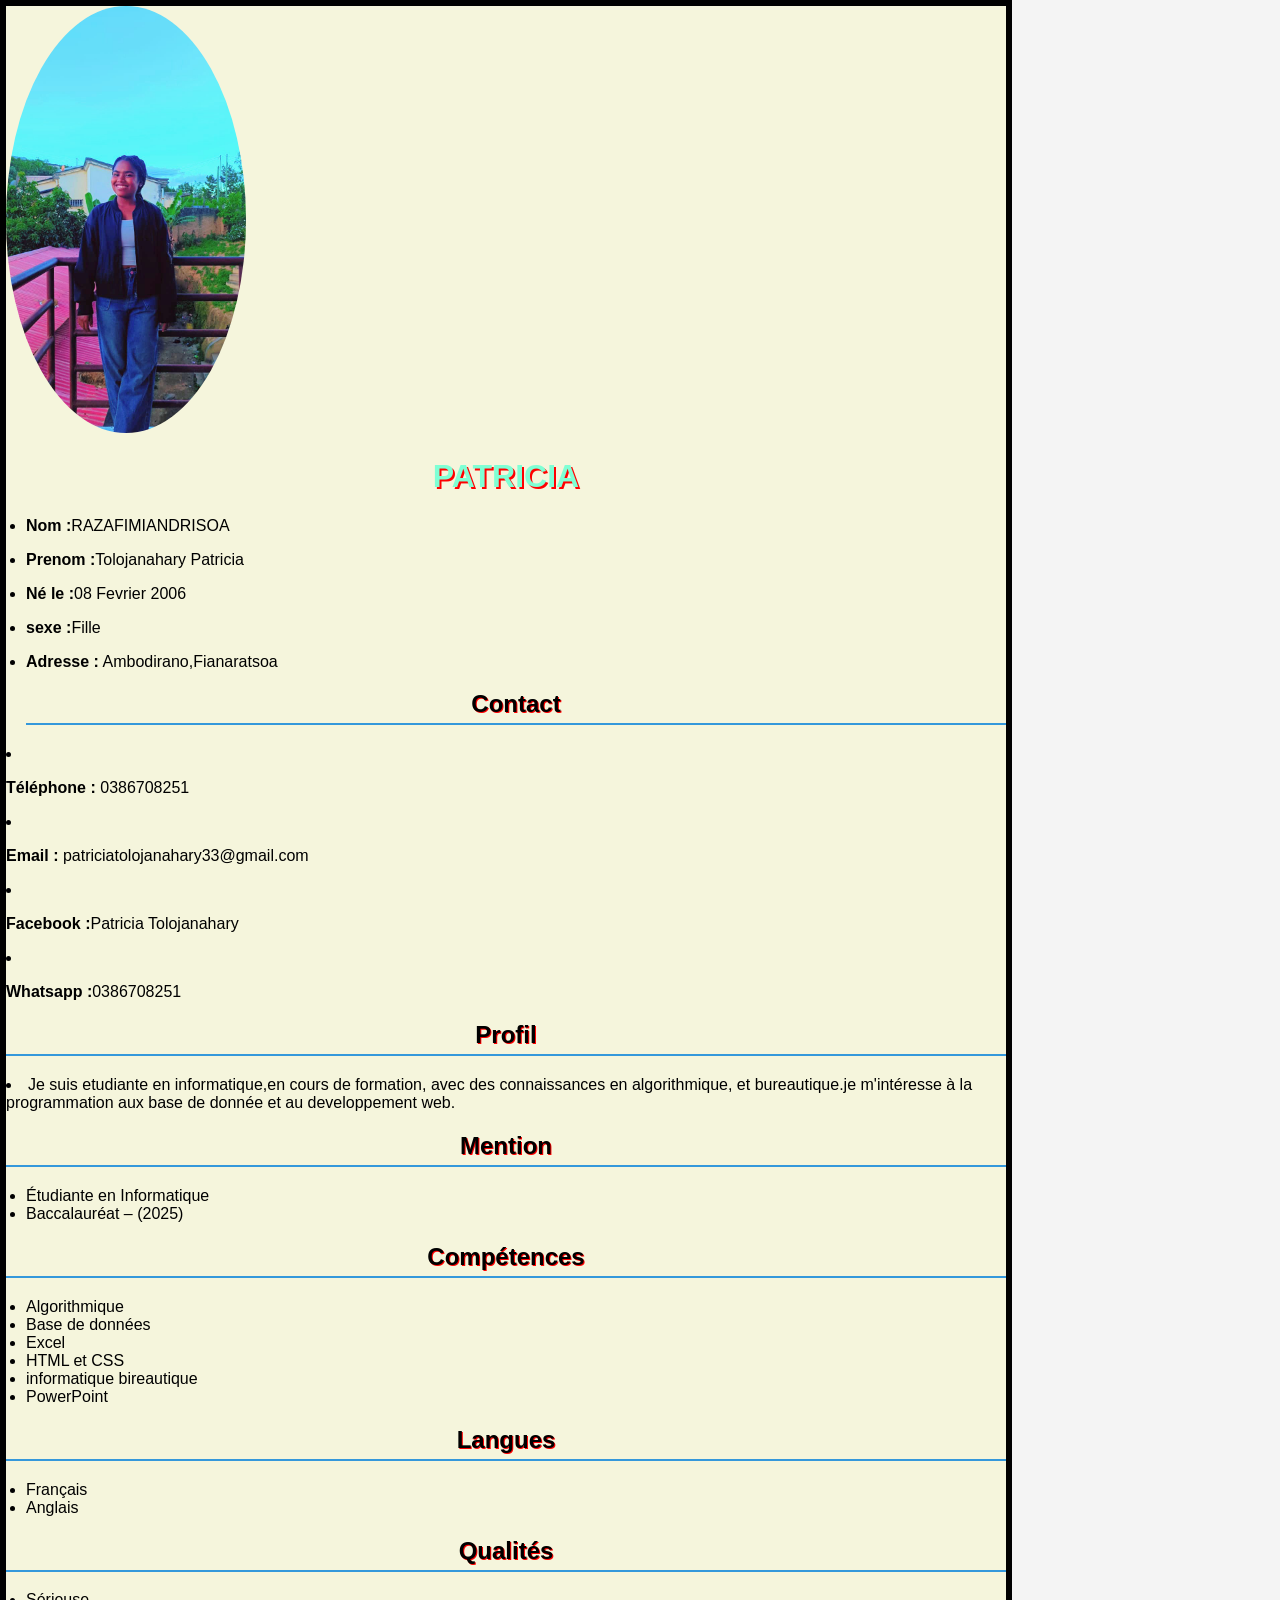
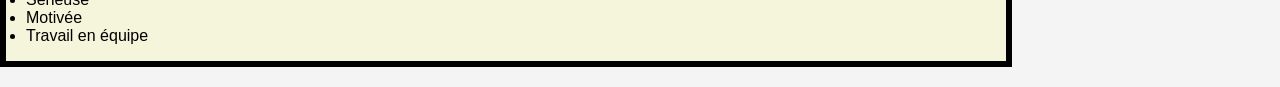
<file: index.html>
<!DOCTYPE html>
<html lang="fr">
<head>
<meta charset="UTF-8">
<title>CV - Patricia Tolojanahary</title>
    <link rel="stylesheet" href="pa.css">
</head>
<body>
    <div class="container">
  <img src="pa.jpg" alt="pa.jpg">
<h1>PATRICIA</h1>
    <ul>
        <li><p><strong>Nom :</strong>RAZAFIMIANDRISOA</p></li>
        <li><p><strong>Prenom :</strong>Tolojanahary Patricia</p></li>
        <li><p><strong>Né le :</strong>08 Fevrier 2006</p></li>
        <li><p><strong>sexe :</strong>Fille</p></li>
        <li><p><strong>Adresse :</strong> Ambodirano,Fianaratsoa</p></li>
        
        <h2>Contact</h2> 
     </ul>        
        <li><p><strong>Téléphone :</strong> 0386708251</p></li>
        <li><p><strong>Email :</strong> patriciatolojanahary33@gmail.com</p></li>
        <li><p><strong>Facebook :</strong>Patricia Tolojanahary</p></li>
        <li><p><strong>Whatsapp :</strong>0386708251</p></li>
        
        <h2>Profil</h2>
    </ul> 
    <li>Je suis etudiante en informatique,en cours de formation,
        avec des connaissances en algorithmique,
       et bureautique.je m'intéresse à la programmation 
        aux base de donnée et au developpement web.</li>    
<h2>Mention</h2>
<ul>
   <li>Étudiante en Informatique</li>
   <li>Baccalauréat – (2025)</li>
    
</ul>
<h2>Compétences</h2>
<ul>
   <li>Algorithmique</li>
   <li>Base de données</li>
   <li>Excel</li>
   <li>HTML et CSS</li>
  <li>informatique bireautique</li>
  <li>PowerPoint</li>
</ul>
<h2>Langues</h2>
<ul>
<li>Français</li>
  <li>Anglais</li>
</ul>
<h2>Qualités</h2>
  <ul>
    <li>Sérieuse</li>
    <li>Motivée</li>
    <li>Travail en équipe</li>
  </ul>
  </div>
</body>
</html>
</file>
<file: pa.css>
body{
    font-family: Arial, sans-serif;
    background-color:#f4f4f4;
    margin:0;
    padding:0;
}

.cv{
    width:800px;
    margin:40px auto;
    background:white;
    padding:30px;
    box-shadow:0 0 10px rgba(0,0,0,0.2);
}
p{
    text-align: left;
}
li{
    text-align: 
}
h1{
    color: aquamarine;
    text-shadow: 2px 2px red;
    text-align: center;
}
h2{
    border-bottom:2px solid #3498db;
    padding-bottom:5px;
    text-align: center;
    text-shadow: 1px 1px red;
}
.container{
    margin-bottom:20px;
    background: beige;
    width: 1000px;
    border: 6px solid black;
}
.section{
    margin-top:20px;
}
ul{
    padding-left:20px;
}
img{
     width: 240px;
     border-radius: 50%;
     text-align: center;
     justify-content: center;
     
 }
</file>
